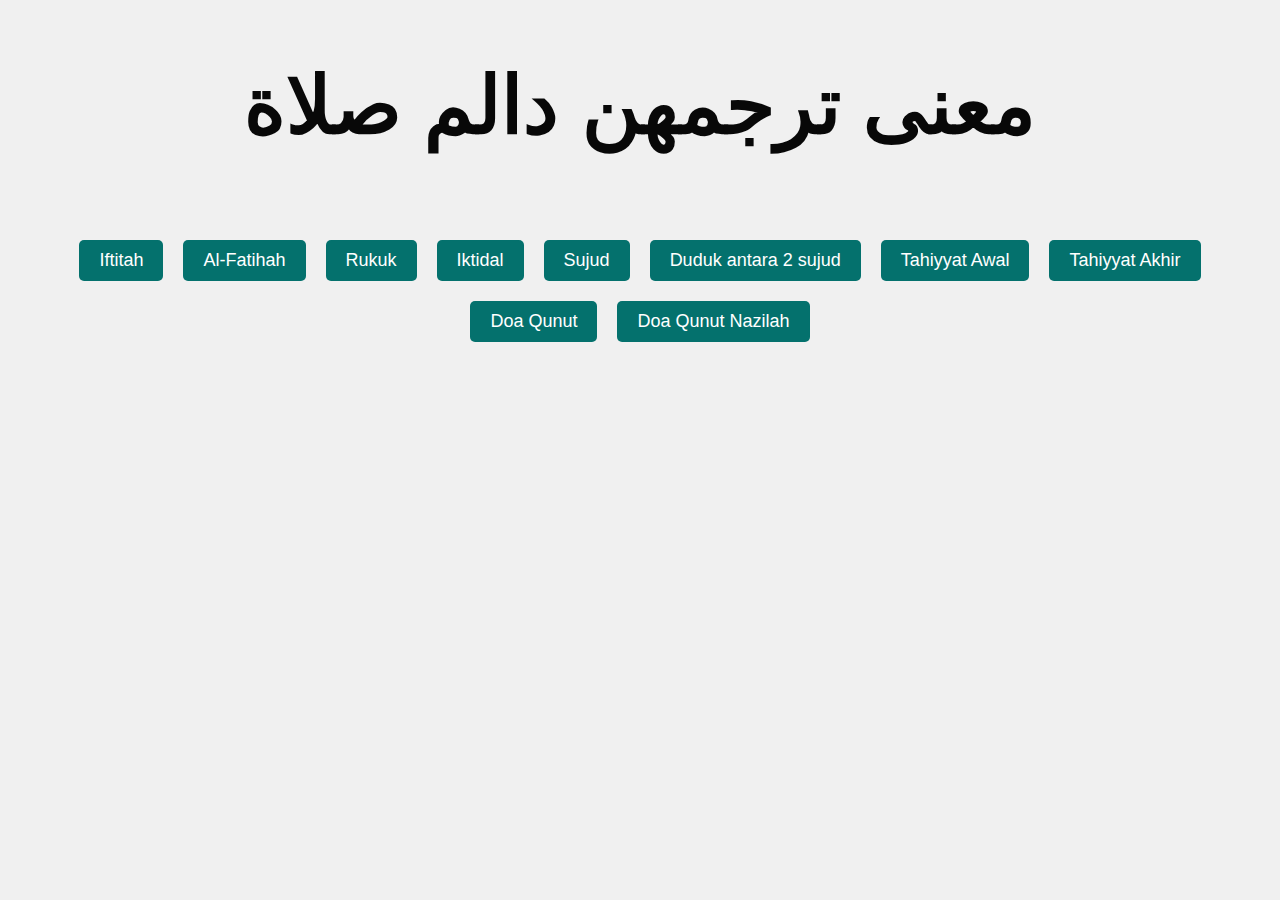
<file: FrontPage/index.html>
<!DOCTYPE html>
<html lang="en">
  <head>
    <meta charset="UTF-8" />
    <meta name="viewport" content="width=device-width, initial-scale=1.0" />
    <title>معنى ترجمهن دالم صلاة</title>
    <link rel="stylesheet" href="styles.css" />
  </head>
  <body>
    <header>
      <h1>معنى ترجمهن دالم صلاة</h1>
    </header>
    <main>
      <div class="button-container">
        <button id="button1">Iftitah</button>
        <button id="button2">Al-Fatihah</button>
        <button id="button3">Rukuk</button>
        <button id="button4">Iktidal</button>
        <button id="button5">Sujud</button>
        <button id="button6">Duduk antara 2 sujud</button>
        <button id="button7">Tahiyyat Awal</button>
        <button id="button8">Tahiyyat Akhir</button>
        <button id="button9">Doa Qunut</button>
        <button id="button10">Doa Qunut Nazilah</button>
      </div>
    </main>
    <script src="script.js"></script>
  </body>
</html>
</file>
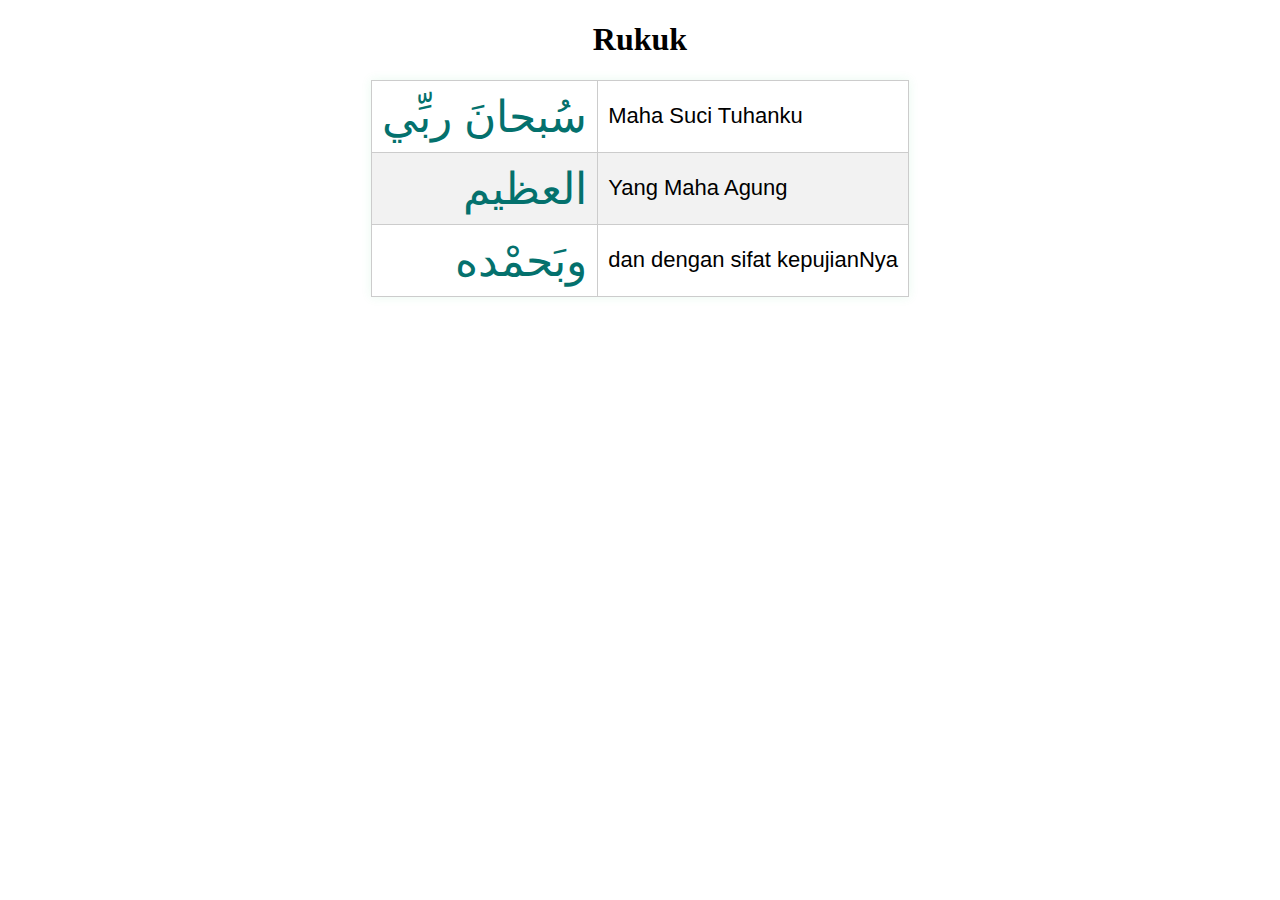
<file: TableSolat/index.html>
<!DOCTYPE html>
<html>
<head>
  <link rel="stylesheet" type="text/css" href="styles.css">
</head>
<body>
  <h1 id="pageTitle">Doa Iftitah</h1>
  <table id="csvTable">
  </table>
  <script src="script.js"></script>
</body>
</html>
</file>
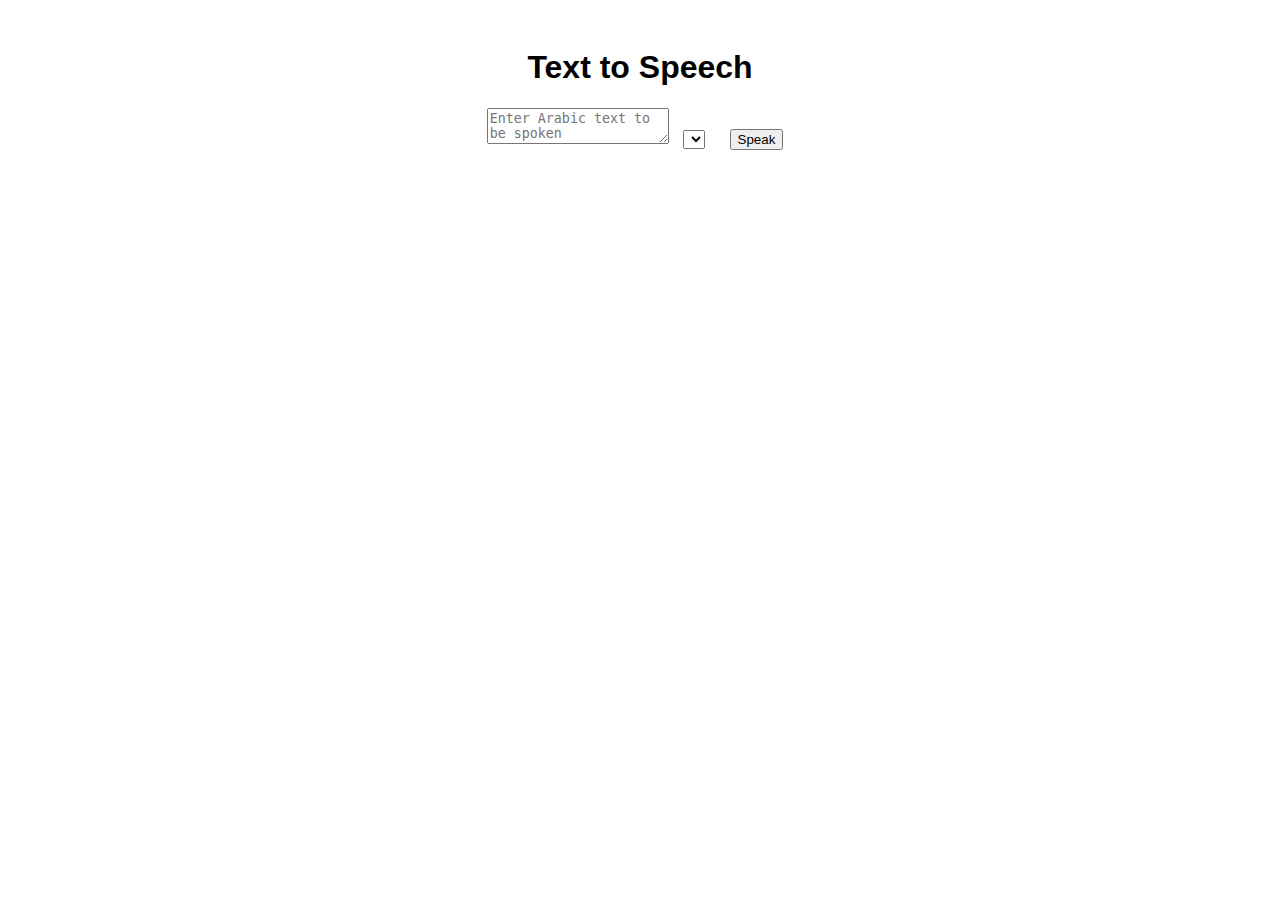
<file: solat.html>
<!DOCTYPE html>
<html>
  <head>
    <title>Text to Speech</title>
    <style>
      body {
        text-align: center;
        font-family: Arial, sans-serif;
      }

      #container {
        max-width: 400px;
        margin: 0 auto;
        padding: 20px;
      }

      select,
      button {
        margin: 10px;
      }
    </style>
  </head>
  <body>
    <div id="container">
      <h1>Text to Speech</h1>
      <textarea
        id="text"
        placeholder="Enter Arabic text to be spoken"
      ></textarea>
      <select id="voices"></select>
      <button onclick="speak()">Speak</button>
    </div>

    <script>
      let synth = window.speechSynthesis;

      // Function to populate voices in the dropdown
      function populateVoices() {
        let voicesSelect = document.getElementById("voices");
        let voices = synth.getVoices();
        voicesSelect.innerHTML = "";

        voices
          .filter((voice) => voice.lang.startsWith("ar"))
          .forEach((voice, index) => {
            let option = document.createElement("option");
            option.value = index;
            option.text = voice.name;
            voicesSelect.appendChild(option);
          });
      }

      // Wait for voices to be loaded before populating the dropdown
      synth.onvoiceschanged = populateVoices;

      // Function to start text-to-speech
      function speak() {
        let text = document.getElementById("text").value;
        let selectedVoice = document.getElementById("voices").value;
        let voices = synth.getVoices();

        let utterance = new SpeechSynthesisUtterance(text);
        utterance.voice = voices[selectedVoice];
        synth.speak(utterance);
      }
    </script>
  </body>
</html>
</file>
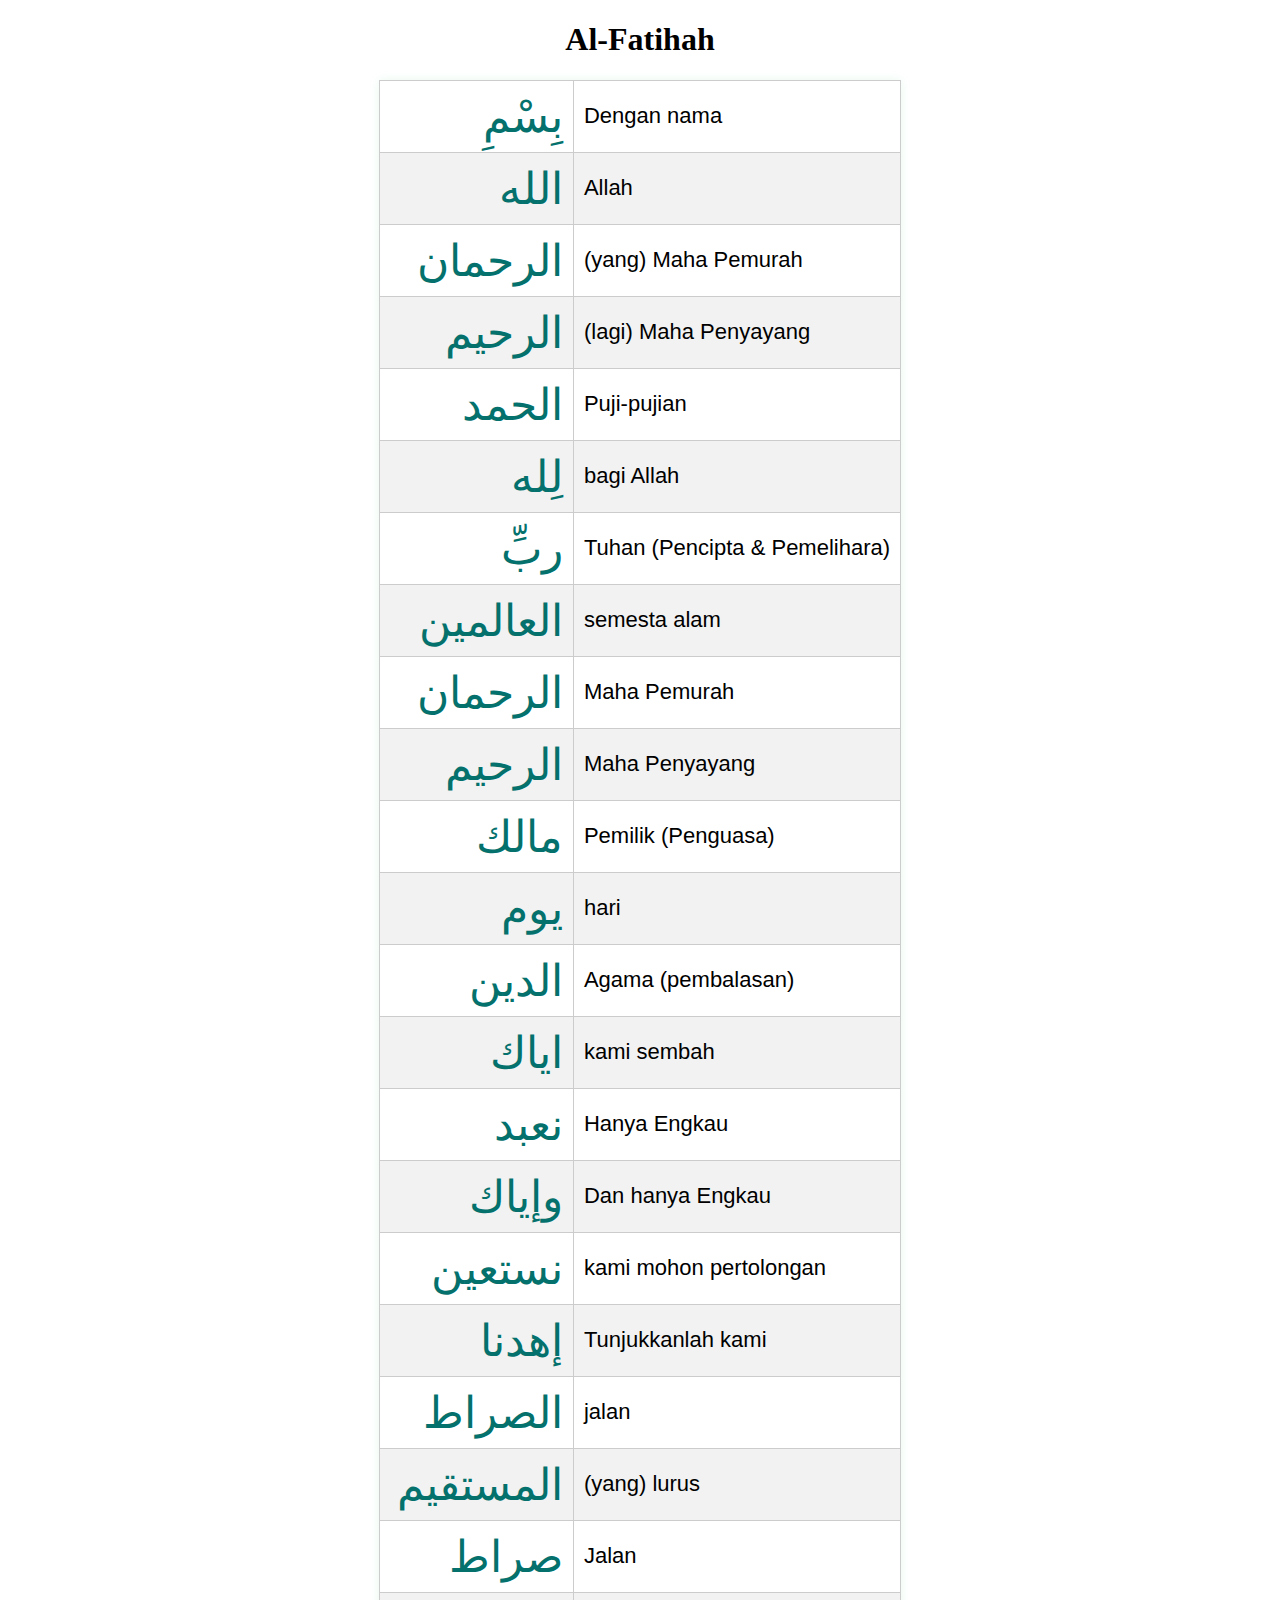
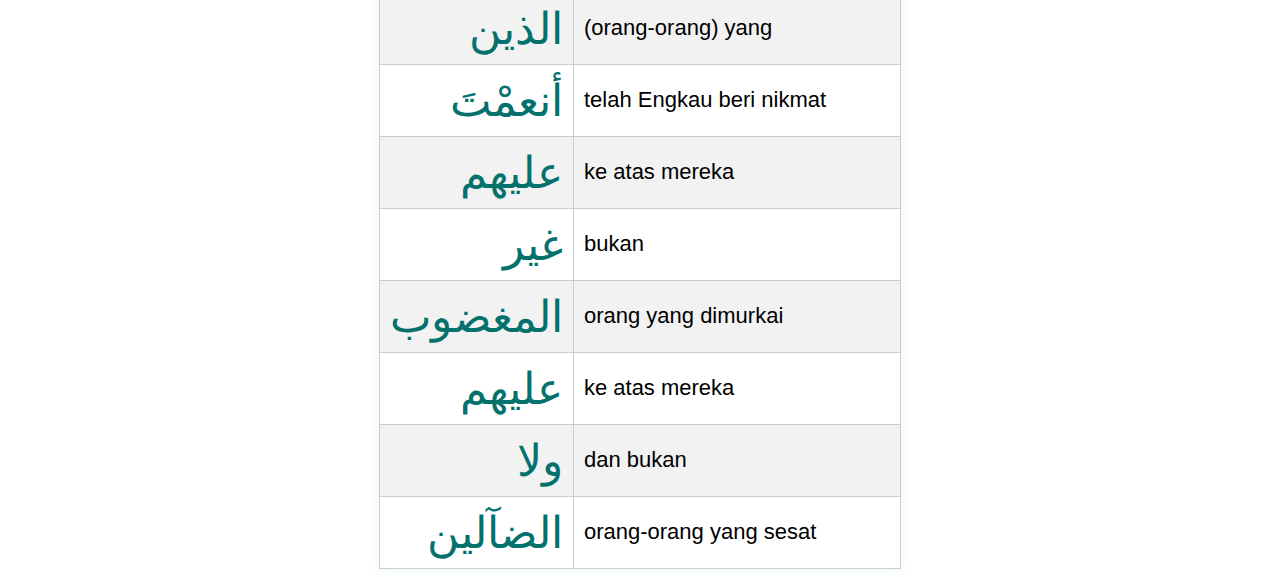
<file: TableSolat/AlFatihah.html>
<!DOCTYPE html>
<html>
<head>
  <link rel="stylesheet" type="text/css" href="styles.css">
</head>
<body>
  <h1 id="pageTitle">Al-Fatihah</h1>
  <table id="csvTable">
  </table>
  <script src="script2.js"></script>
</body>
</html>
</file>
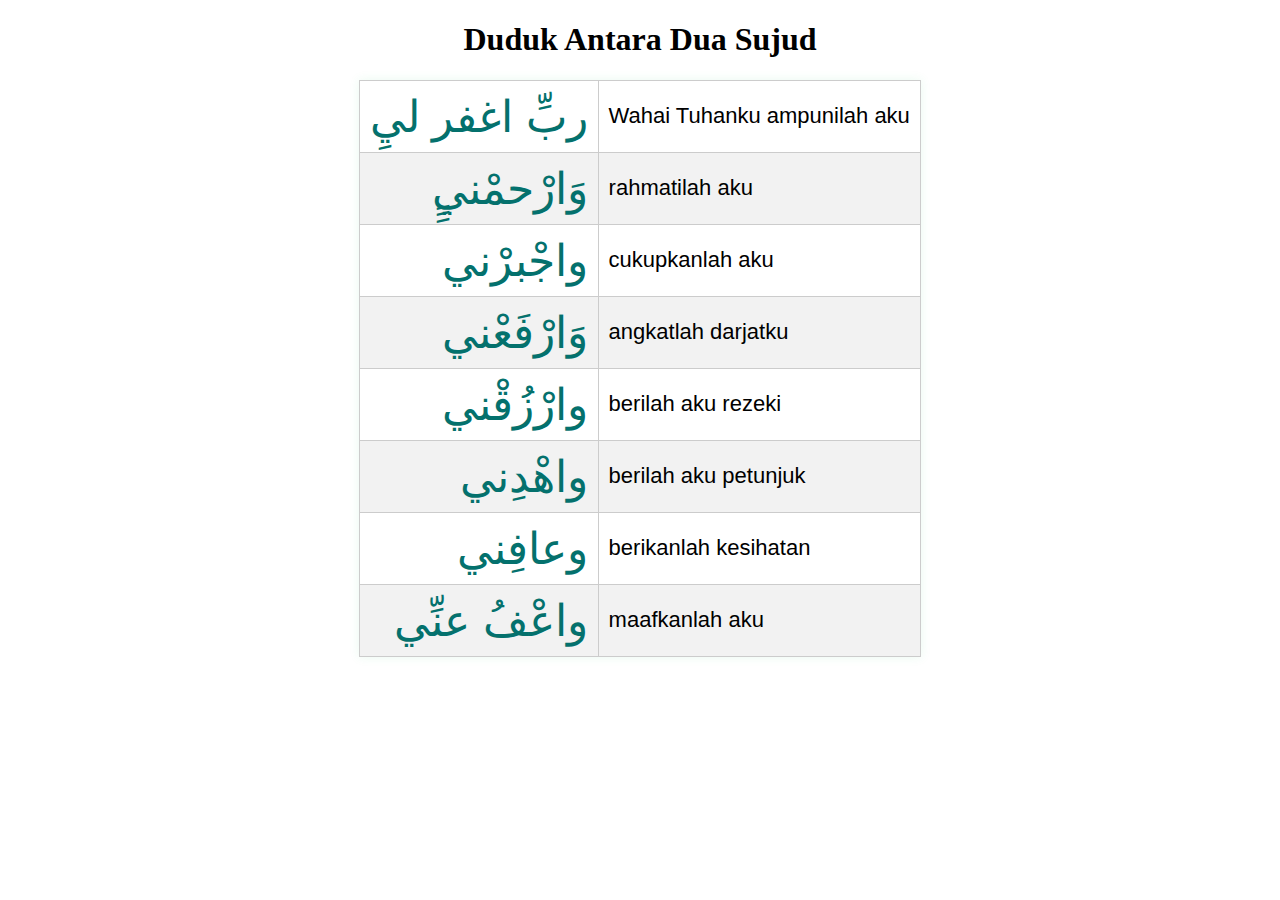
<file: TableSolat/DudukAntara2Sujud.html>
<!DOCTYPE html>
<html>
<head>
  <link rel="stylesheet" type="text/css" href="styles.css">
</head>
<body>
  <h1 id="pageTitle">Duduk Antara Dua Sujud</h1>
  <table id="csvTable">
  </table>
  <script src="script6.js"></script>
</body>
</html>
</file>
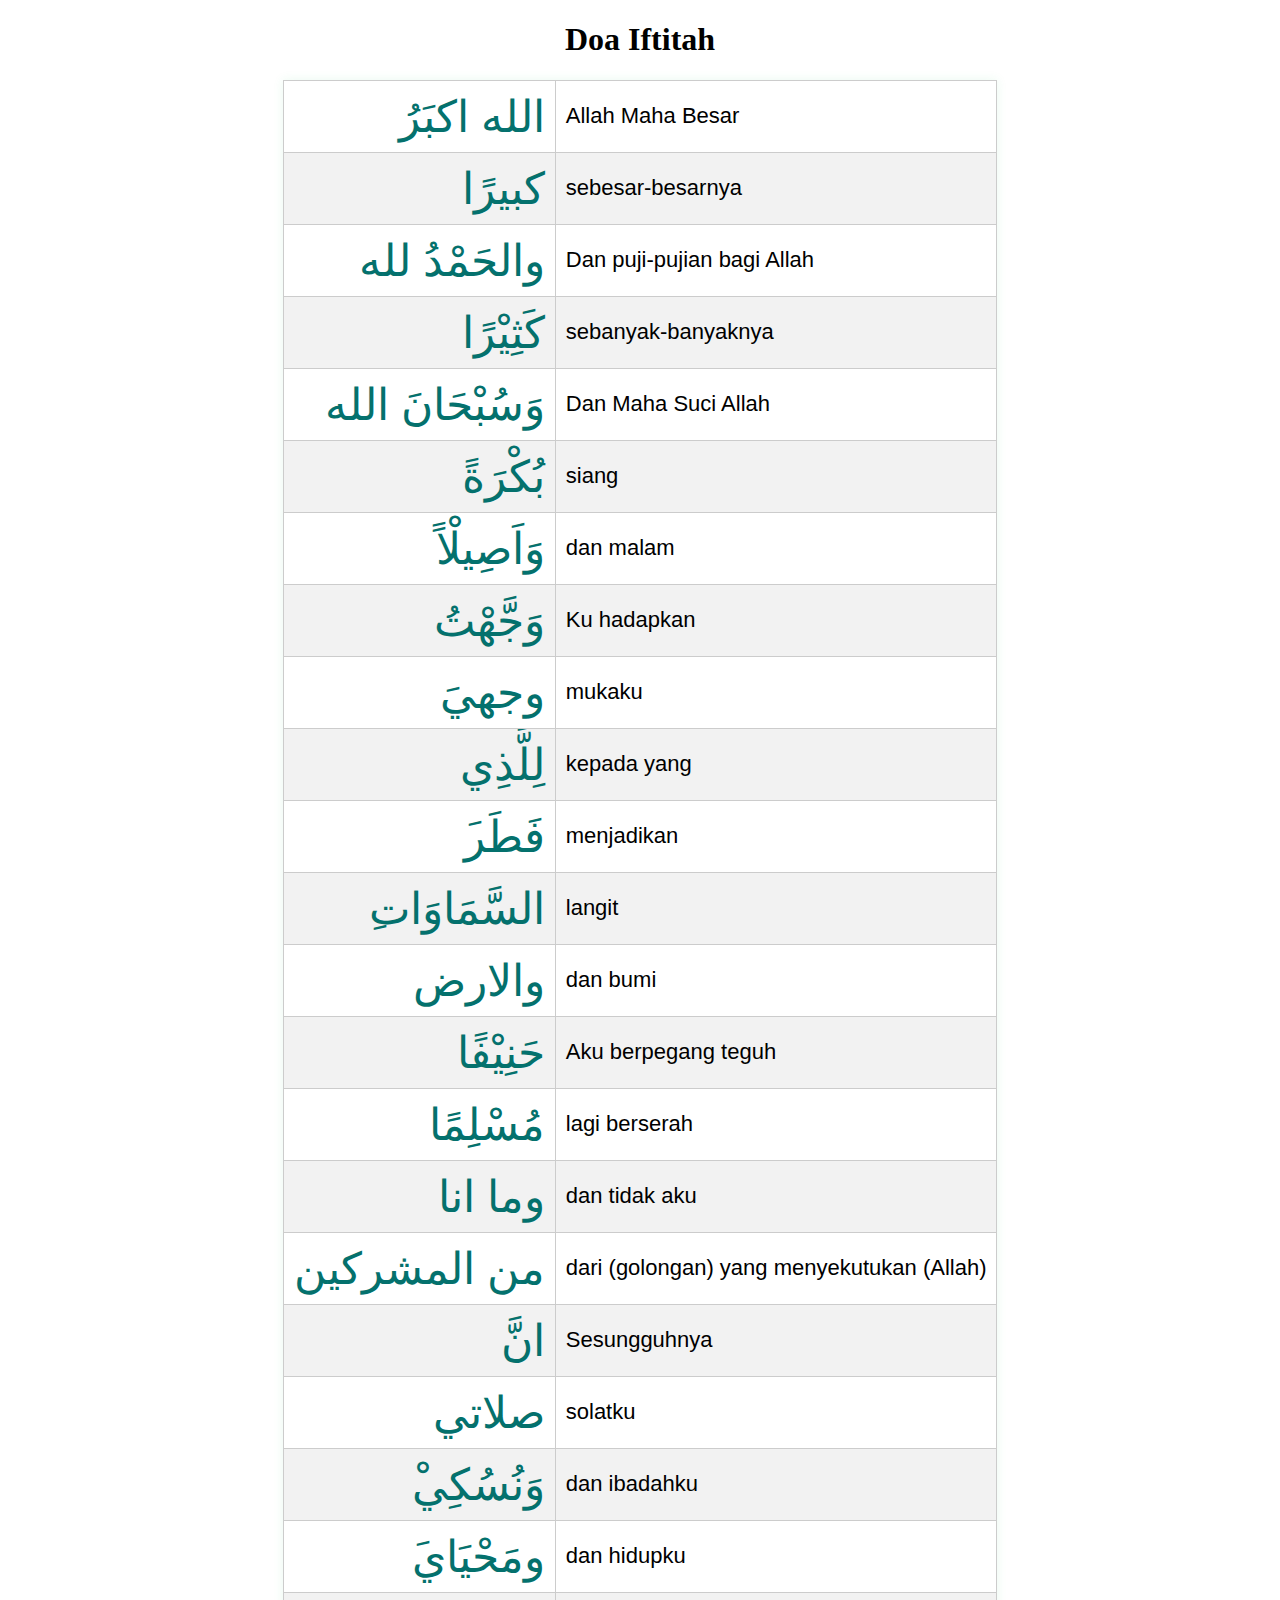
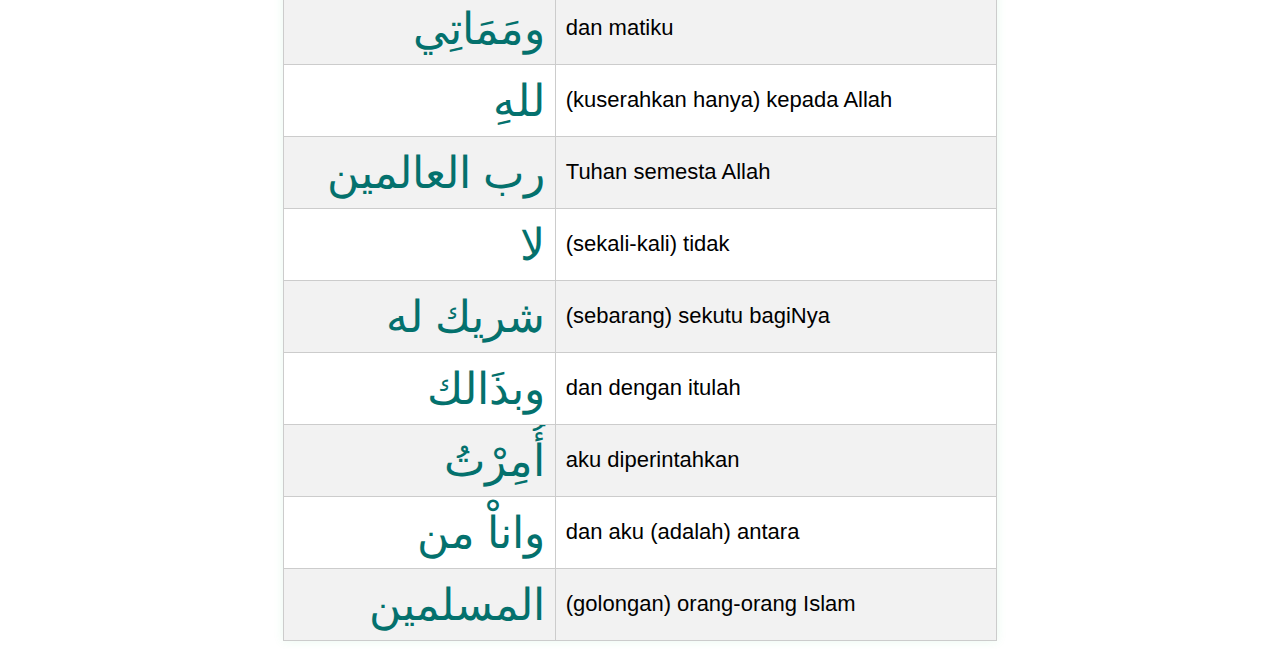
<file: TableSolat/Iftitah.html>
<!DOCTYPE html>
<html>
<head>
  <link rel="stylesheet" type="text/css" href="styles.css">
</head>
<body>
  <h1 id="pageTitle">Doa Iftitah</h1>
  <table id="csvTable">
  </table>
  <script src="script1.js"></script>
</body>
</html>
</file>
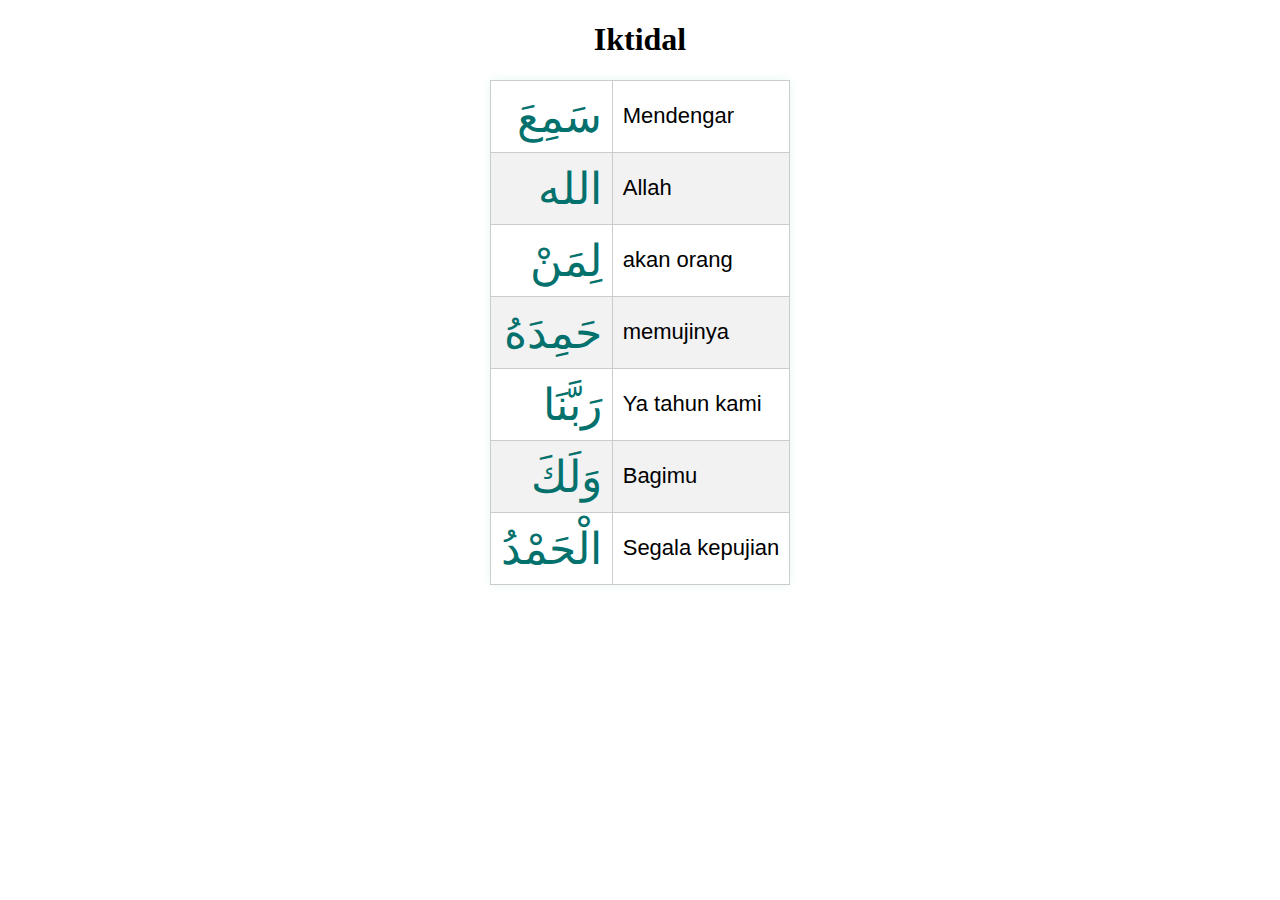
<file: TableSolat/Iktidal.html>
<!DOCTYPE html>
<html>
<head>
  <link rel="stylesheet" type="text/css" href="styles.css">
</head>
<body>
  <h1 id="pageTitle">Iktidal</h1>
  <table id="csvTable">
  </table>
  <script src="script4.js"></script>
</body>
</html>
</file>
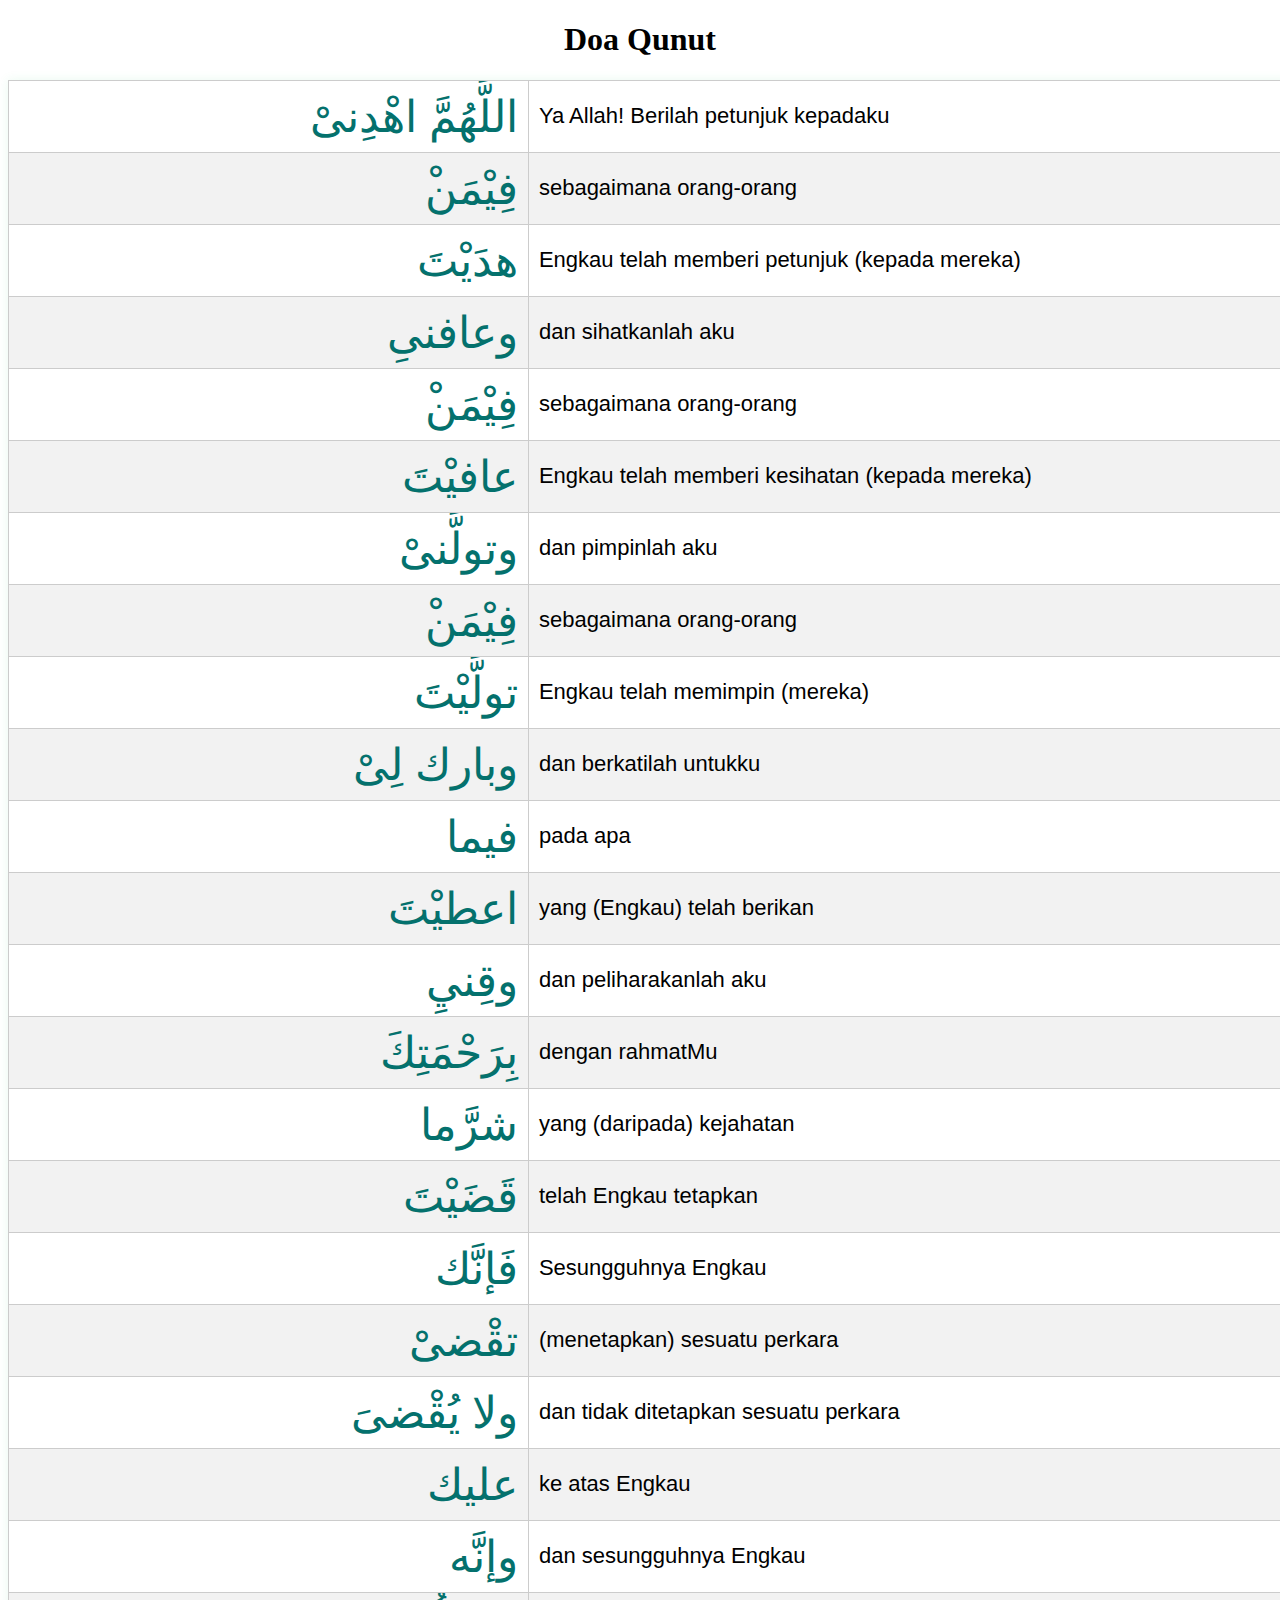
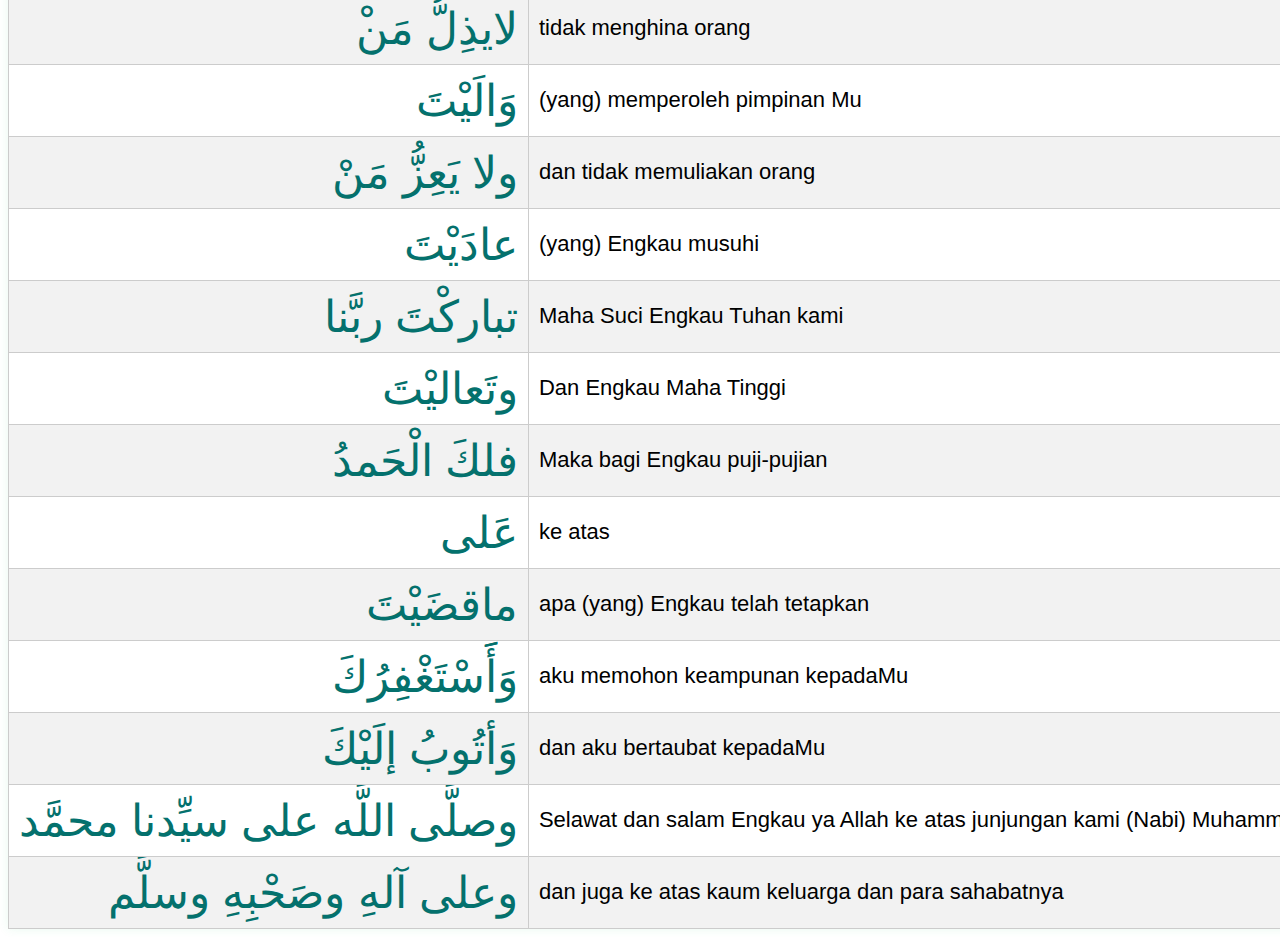
<file: TableSolat/Qunut.html>
<!DOCTYPE html>
<html>
<head>
  <link rel="stylesheet" type="text/css" href="styles.css">
</head>
<body>
  <h1 id="pageTitle">Doa Qunut</h1>
  <table id="csvTable">
  </table>
  <script src="script9.js"></script>
</body>
</html>
</file>
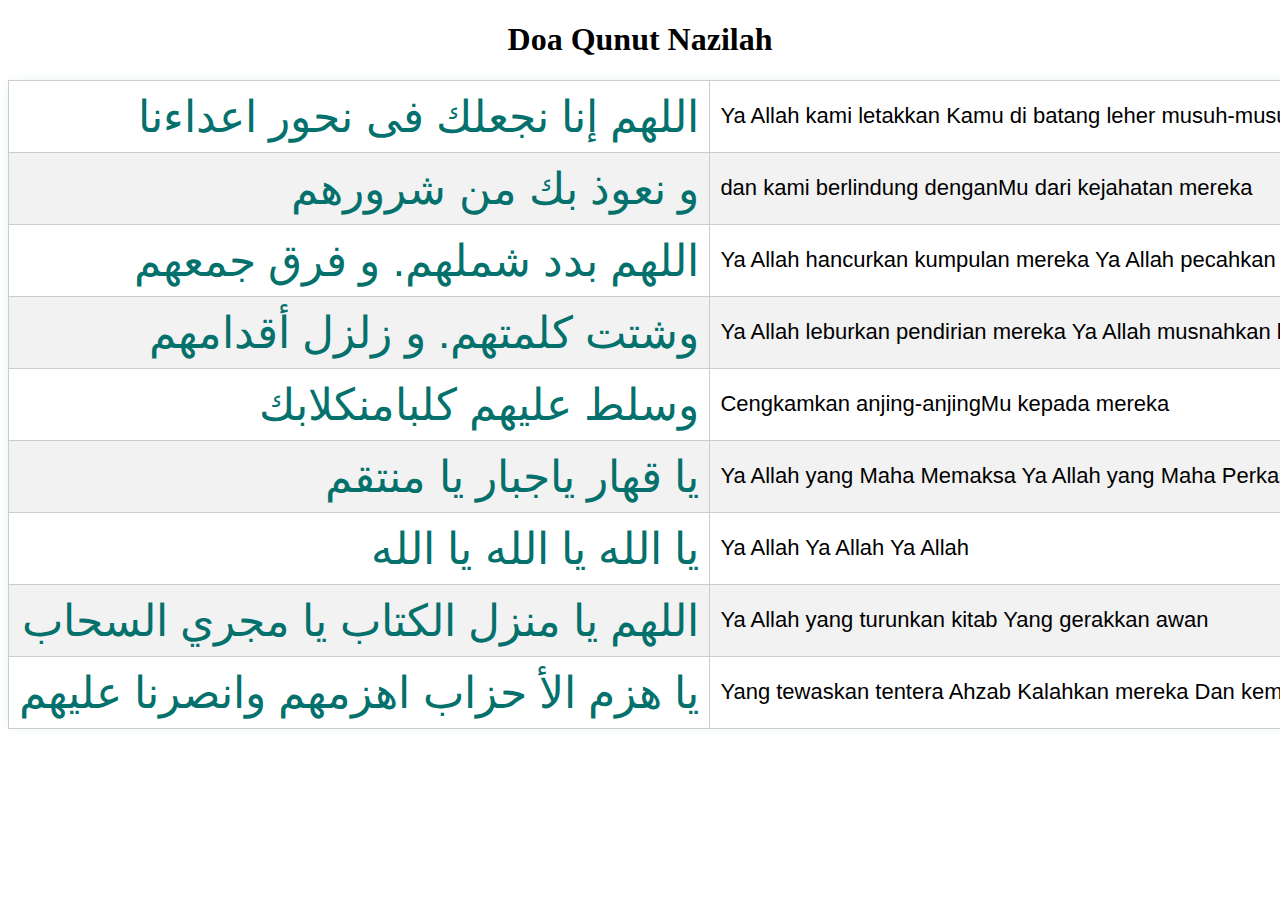
<file: TableSolat/QunutNazilah.html>
<!DOCTYPE html>
<html>
  <head>
    <link rel="stylesheet" type="text/css" href="styles.css" />
  </head>
  <body>
    <h1 id="pageTitle">Doa Qunut Nazilah</h1>
    <table id="csvTable"></table>
    <script src="script10.js"></script>
  </body>
</html>
</file>
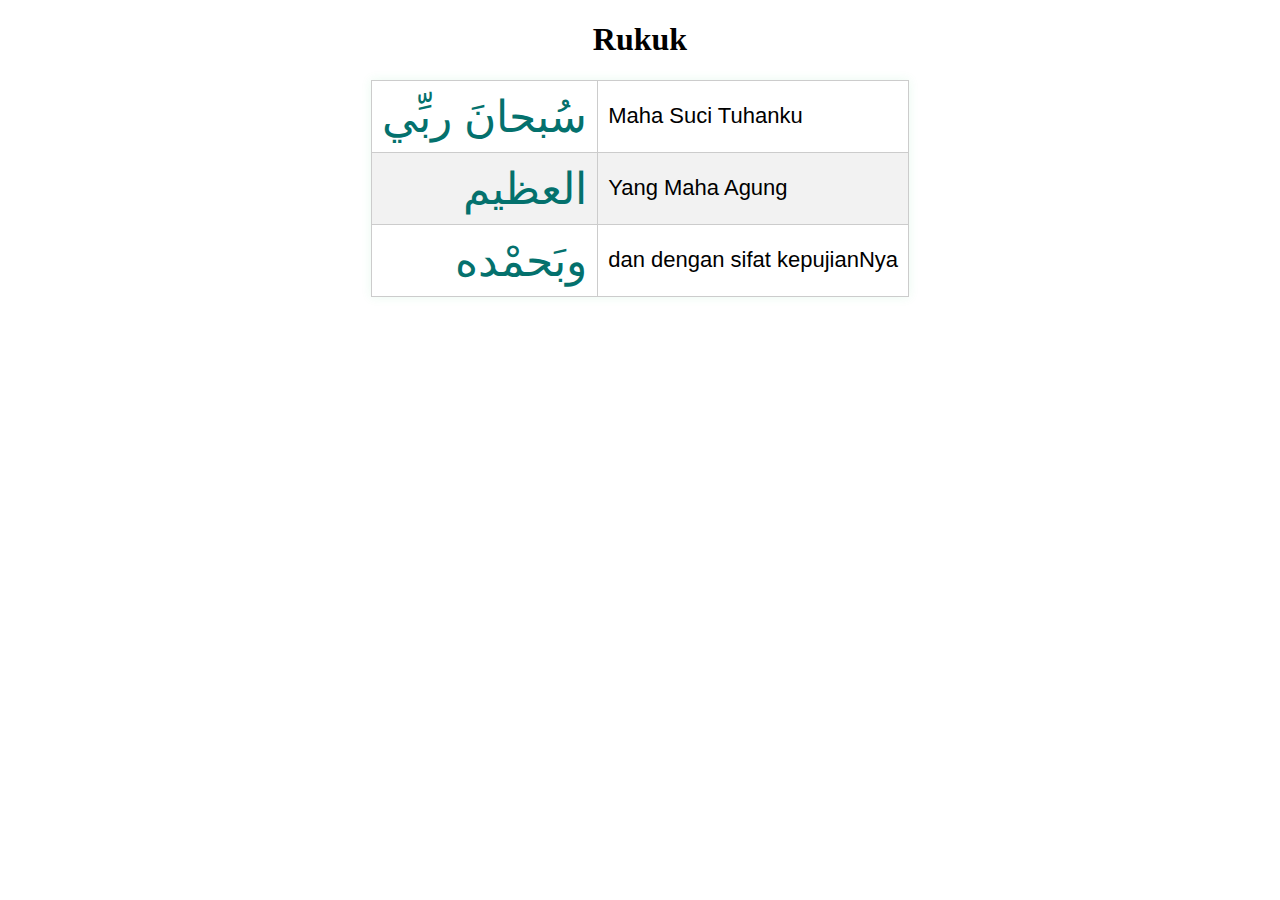
<file: TableSolat/Rukuk.html>
<!DOCTYPE html>
<html>
<head>
  <link rel="stylesheet" type="text/css" href="styles.css">
</head>
<body>
  <h1 id="pageTitle">Rukuk</h1>
  <table id="csvTable">
  </table>
  <script src="script3.js"></script>
</body>
</html>
</file>
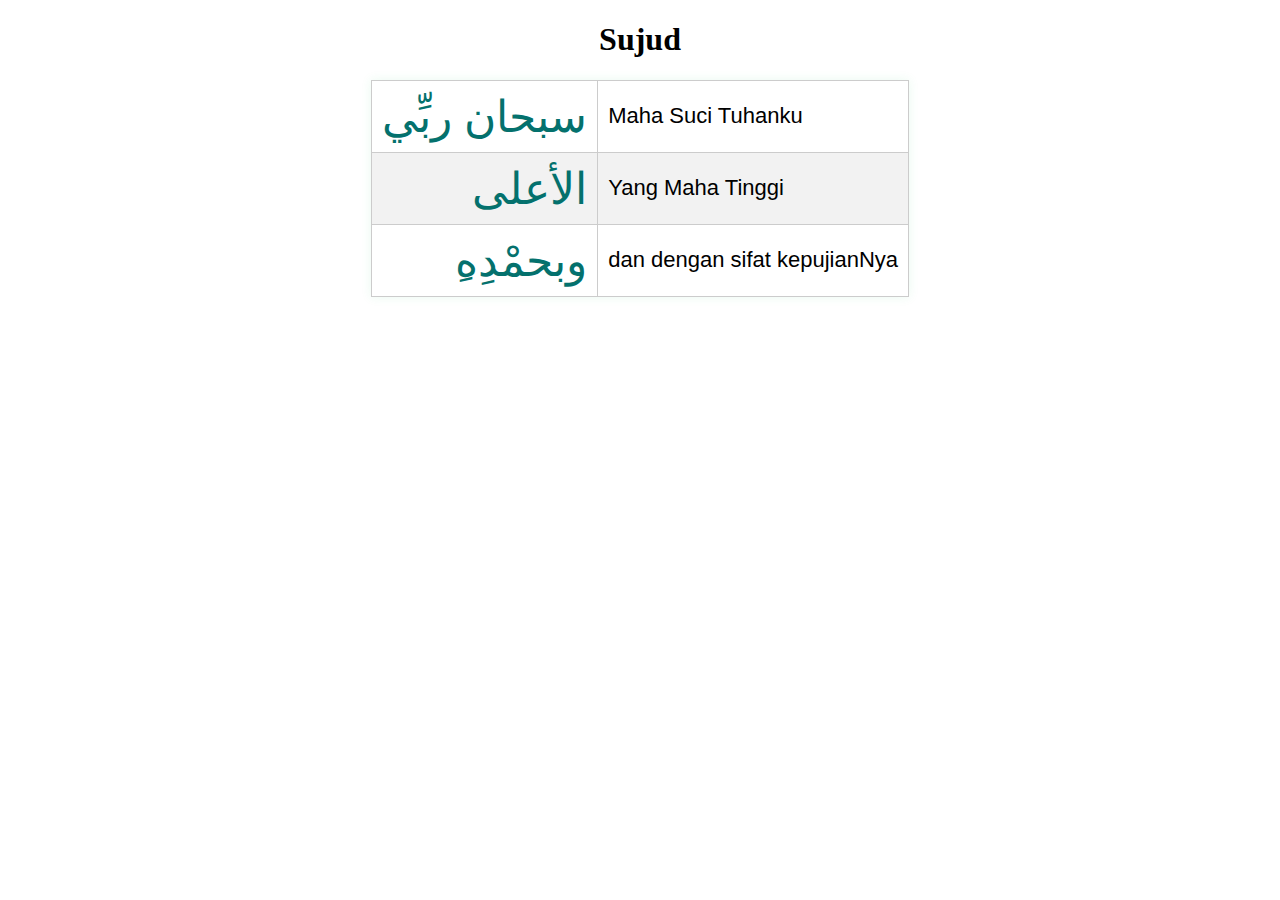
<file: TableSolat/Sujud.html>
<!DOCTYPE html>
<html>
<head>
  <link rel="stylesheet" type="text/css" href="styles.css">
</head>
<body>
  <h1 id="pageTitle">Sujud</h1>
  <table id="csvTable">
  </table>
  <script src="script5.js"></script>
</body>
</html>
</file>
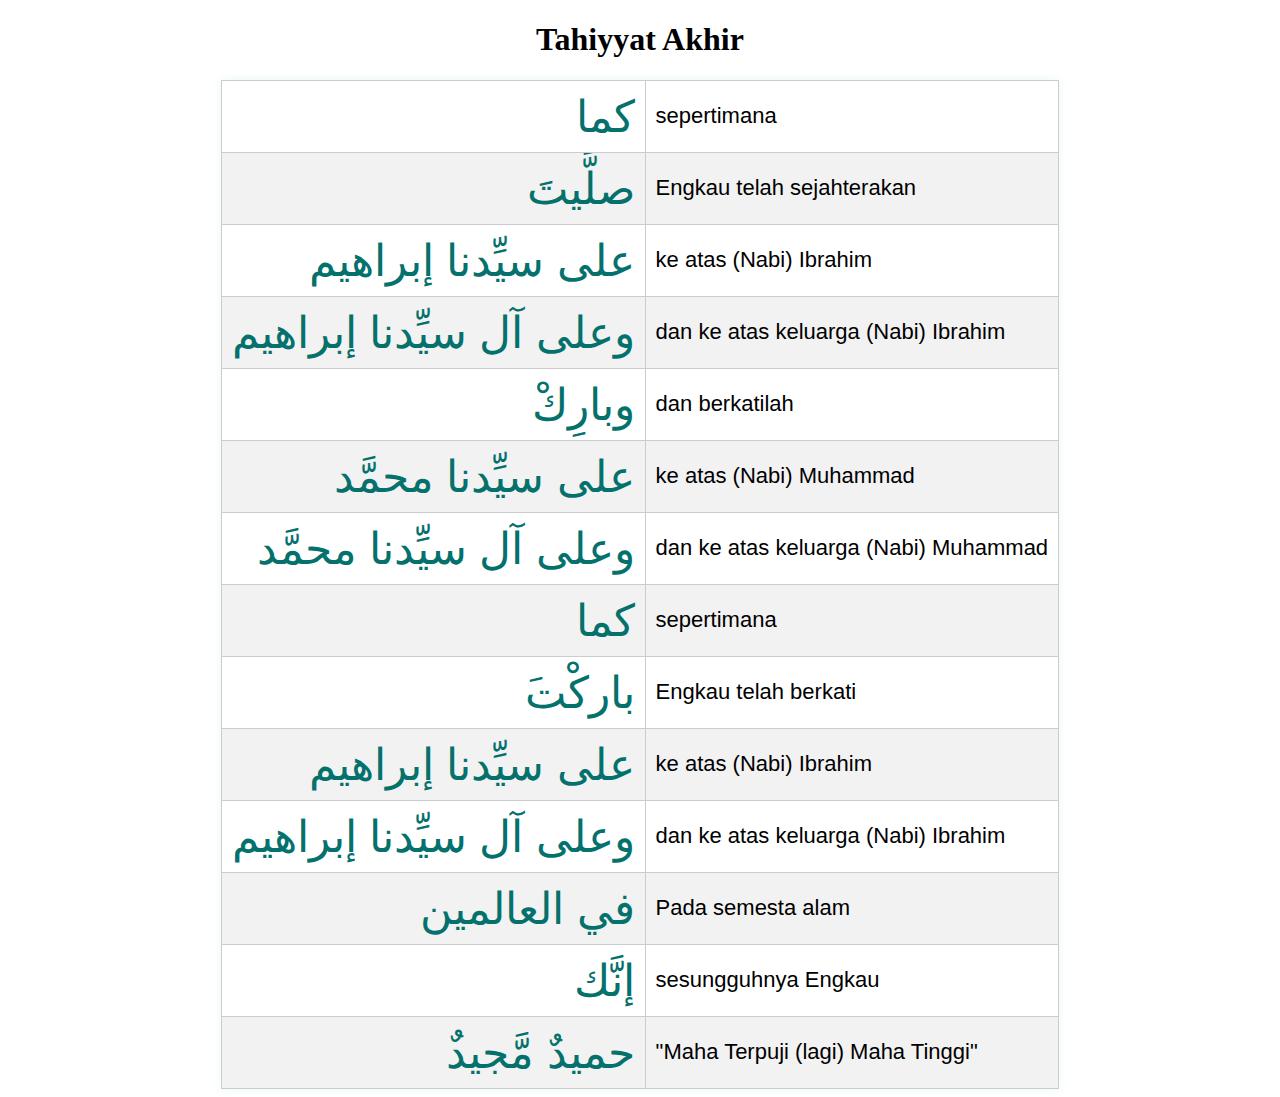
<file: TableSolat/TahiyyatAkhir.html>
<!DOCTYPE html>
<html>
<head>
  <link rel="stylesheet" type="text/css" href="styles.css">
</head>
<body>
  <h1 id="pageTitle">Tahiyyat Akhir</h1>
  <table id="csvTable">
  </table>
  <script src="script8.js"></script>
</body>
</html>
</file>
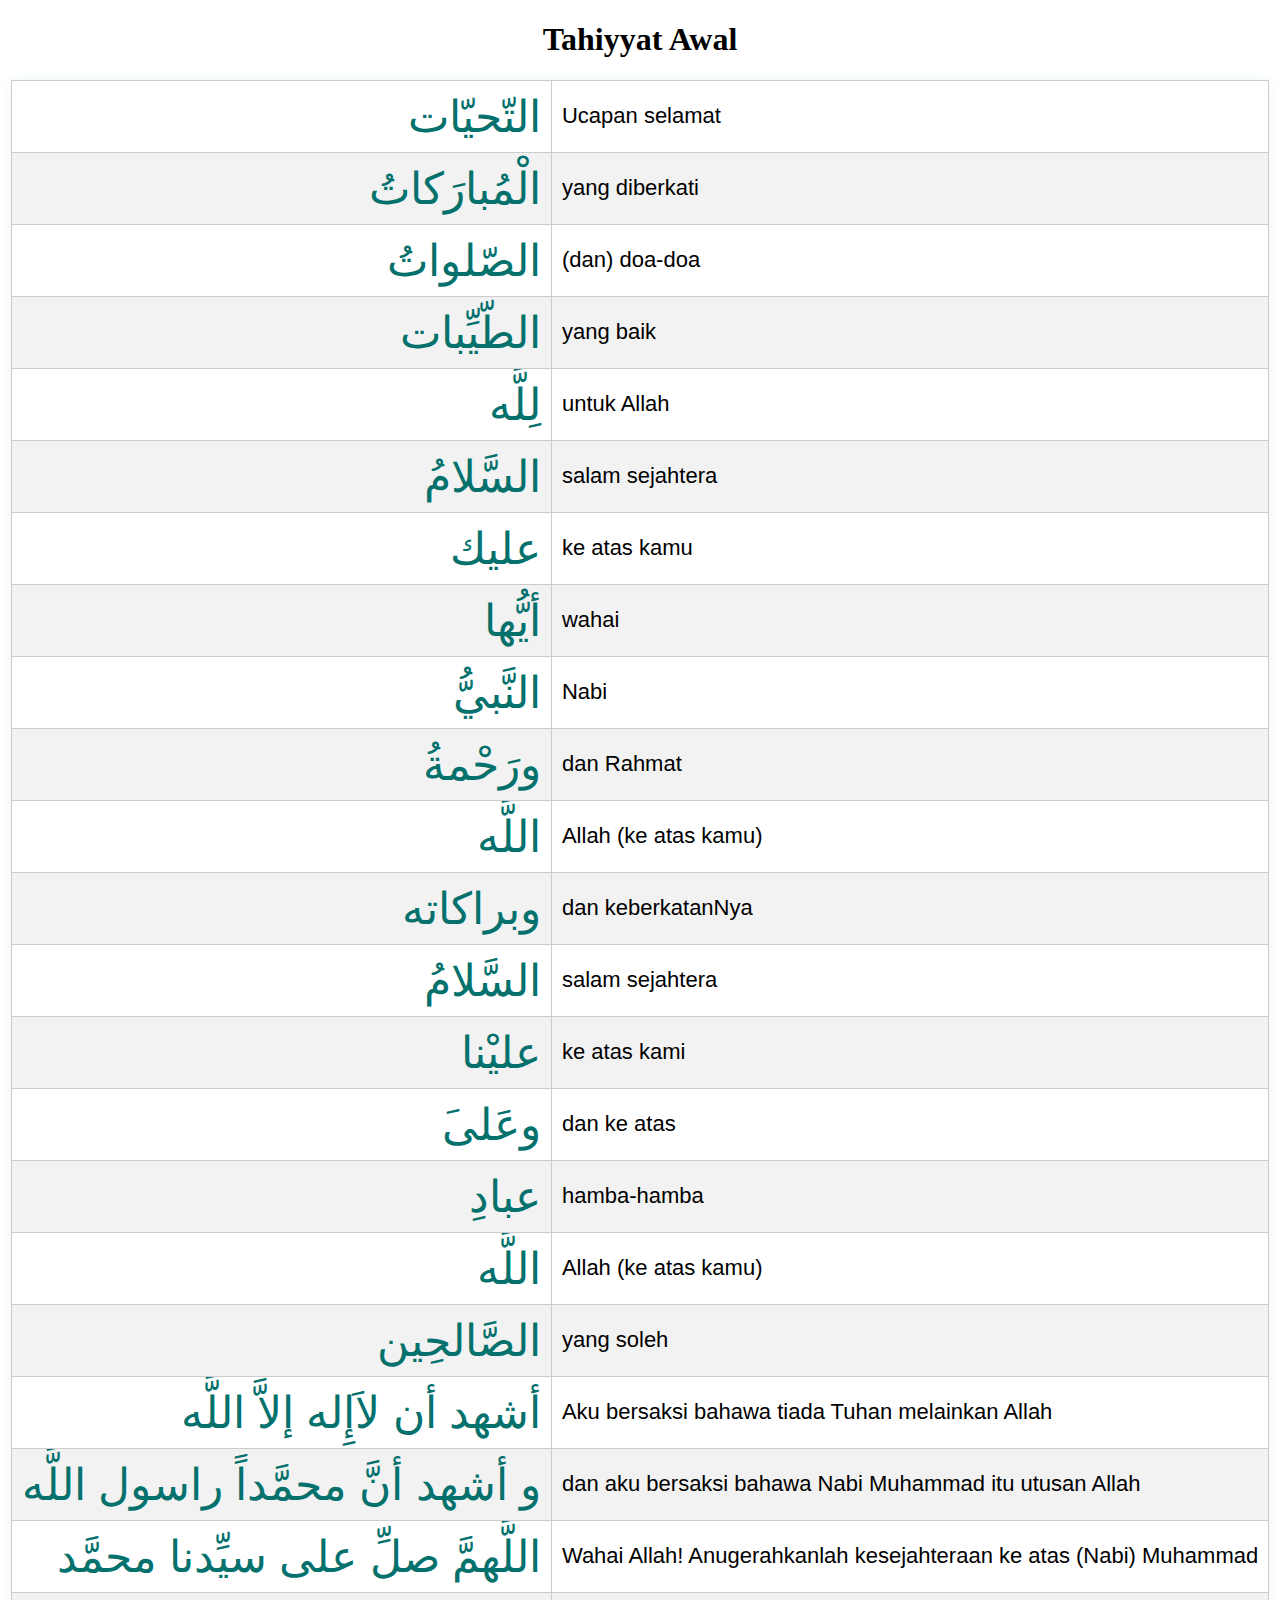
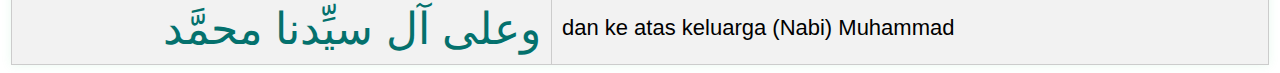
<file: TableSolat/TahiyyatAwal.html>
<!DOCTYPE html>
<html>
<head>
  <link rel="stylesheet" type="text/css" href="styles.css">
</head>
<body>
  <h1 id="pageTitle">Tahiyyat Awal</h1>
  <table id="csvTable">
  </table>
  <script src="script7.js"></script>
</body>
</html>
</file>
<file: FrontPage/styles.css>
/* styles.css */

body {
  font-family:'Segoe UI', Tahoma, Geneva, Verdana, sans-serif;
  background-color: #f0f0f0;
  margin: 0;
  padding: 0;
  
  
}

.div{
width: 200px;


}
/* header {
  background-color:#04716d;
  color: white;
  text-align: center;
  border: 1px solid;
  padding: 5px;

  
} */

h1 {
  font-size: 80px;
  /* background-color:#04716d; */
  color: #080808;
  text-align: center;
  /* border: 1px solid; */
  padding: 5px;
  /* display:flex; */
}

main {
  text-align: center;
  padding: 20px;
}

.button-container {
  display: flex;
  flex-wrap: wrap;
  justify-content: center;
}

button {
  background-color:#04716d;
  color: white;
  font-size: 18px;
  padding: 10px 20px;
  margin: 10px;
  border: none;
  cursor: pointer;
  border-radius: 5px;
  transition: background-color 0.3s;
}

button:hover {
  background-color: #044218;
}

.image-container {
  display: flex;
  justify-content: center;
  margin-bottom: 20px;
}

.landing-image {
  max-width: 35%;
  max-height: 35%;
}
</file>
<file: TableSolat/styles.css>
table {
    width: auto;
    table-layout: auto;
    border-collapse: collapse;
    margin: 0 auto;
    /* font-family: 'Segoe UI', Tahoma, Geneva, Verdana, sans-serif, sans-serif; */
    font-family:'Segoe UI', Tahoma, Geneva, Verdana, sans-serif;
    box-shadow: 0 0 10px rgba(53, 202, 105, 0.1);
  }
  h1{
    text-align: center;
  }
  th, td {
    border: 1px solid #ccc;
    padding: 10px;
    text-align: left;
    white-space: nowrap;
    overflow: hidden;
    text-overflow: ellipsis;
  }
  
  th {
    background-color: #f2f2f2;
    font-weight: bold;
  }
  
  tr:nth-child(even) {
    background-color: #f2f2f2;
  }
  
  tr:nth-child(odd) {
    background-color: #fff;
  }
  
  td:nth-child(odd) {
    font-size:4cap ;
   color:#04716d;
    text-align: right;
  }

  td:nth-child(even) {
    font-size:2cap ;
   color:#000000;
    text-align: left;
  }
</file>
